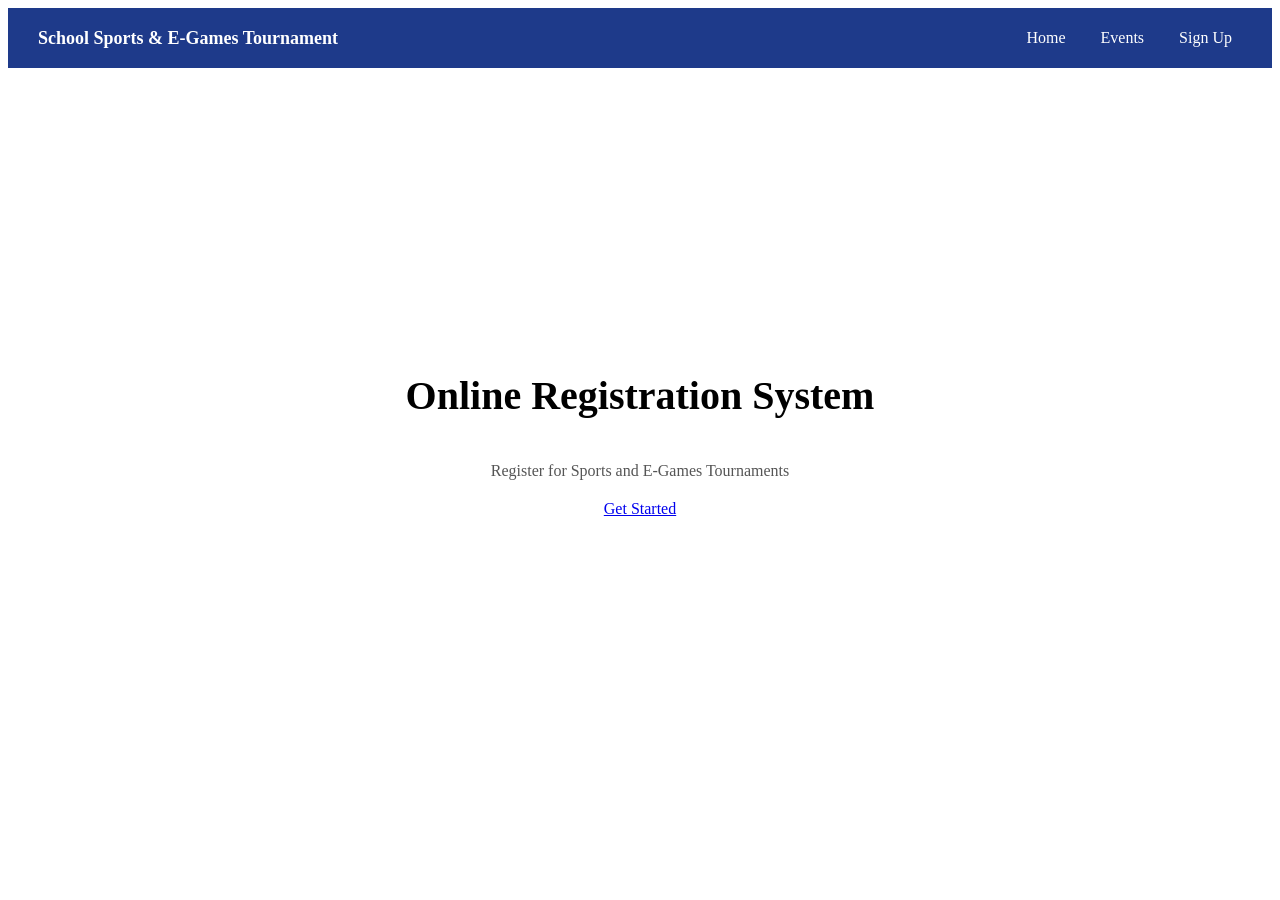
<file: intramurals-system/index.html>
<!DOCTYPE html>
<html>
<head>
<title>Intramurals Registration System</title>
<link rel="stylesheet" href="css/index.css">
</head>
<body>

<header>
    <div class="logo">
        School Sports & E-Games Tournament
    </div>

    <nav>
        <a href="index.html">Home</a>
        <a href="events.html">Events</a>
        <a href="login.html">Sign Up</a>

    </nav>
</header>

<section class="hero">
    <h1>Online Registration System</h1>
    <p>Register for Sports and E-Games Tournaments</p>

    <a href="login.html" class="btn">
        Get Started
    </a>
</section>

</body>
</html>
</file>
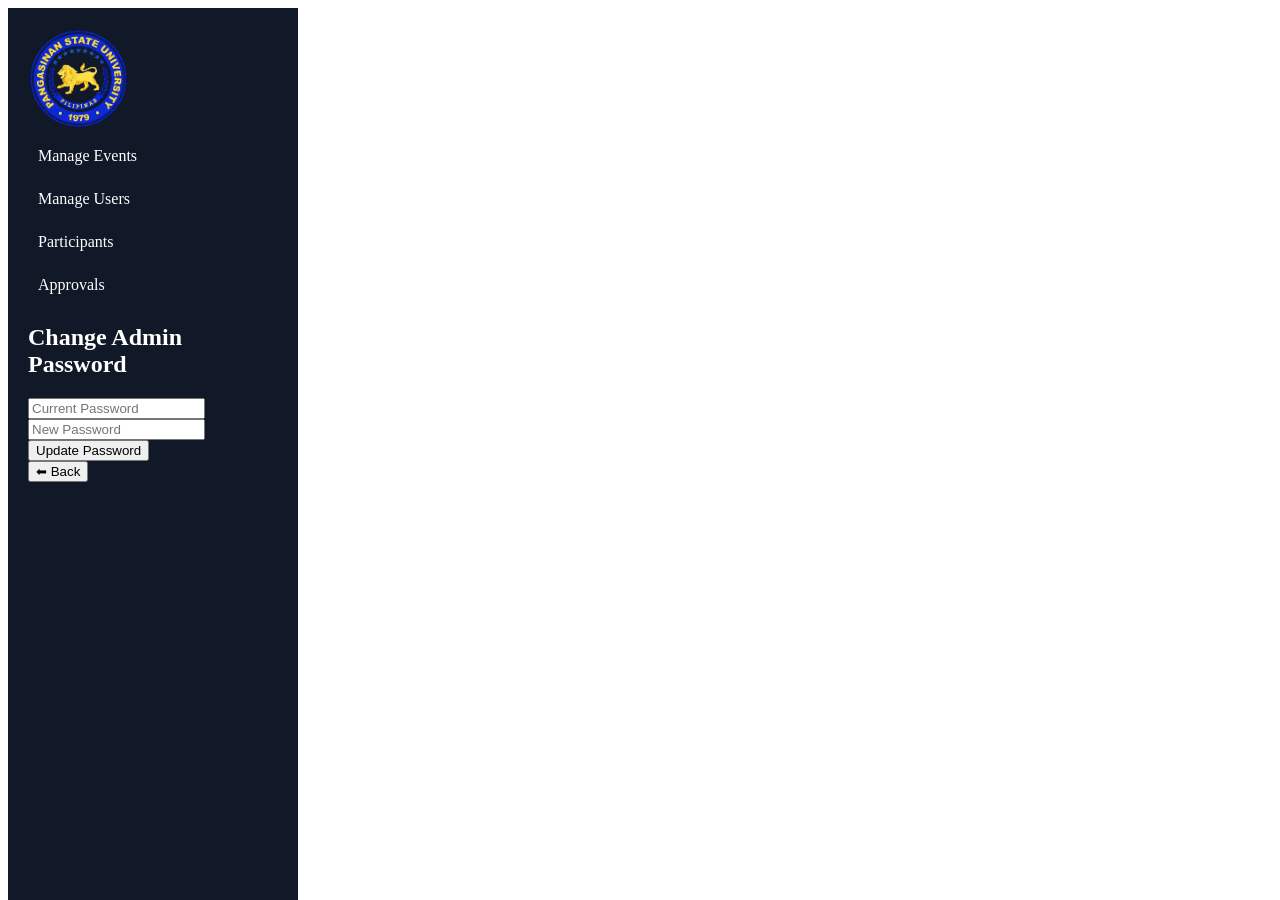
<file: intramurals-system/admin-dashboard.html>
<!DOCTYPE html>
<html lang="en">
<head>
    <title>Admin Dashboard</title>
    <link rel="stylesheet" href="css/admin-dashboard.css">
</head>
<body>
    <div class="sidebar">
        <img src="pictures/images-removebg-preview.png" alt="PSU" width="100"height="100"> 

        

<a href="manage-events.html">
Manage Events
</a>

<a href="manage-users.html">
Manage Users
</a>

<a href="participants.html">
Participants
</a>

<a href="approvals.html">
Approvals
</a>

<div class="settings">

<h2>Change Admin Password</h2>

<input type="password"
       id="currentPass"
       placeholder="Current Password">

<input type="password"
       id="newPass"
       placeholder="New Password">

<button onclick="changePassword()">
    Update Password
</button>

</div>
<button class="back-btn" onclick="goBack()">
⬅ Back
</button>
</div>
<script src="js/admin.js"></script>
</body>
</html>
</file>
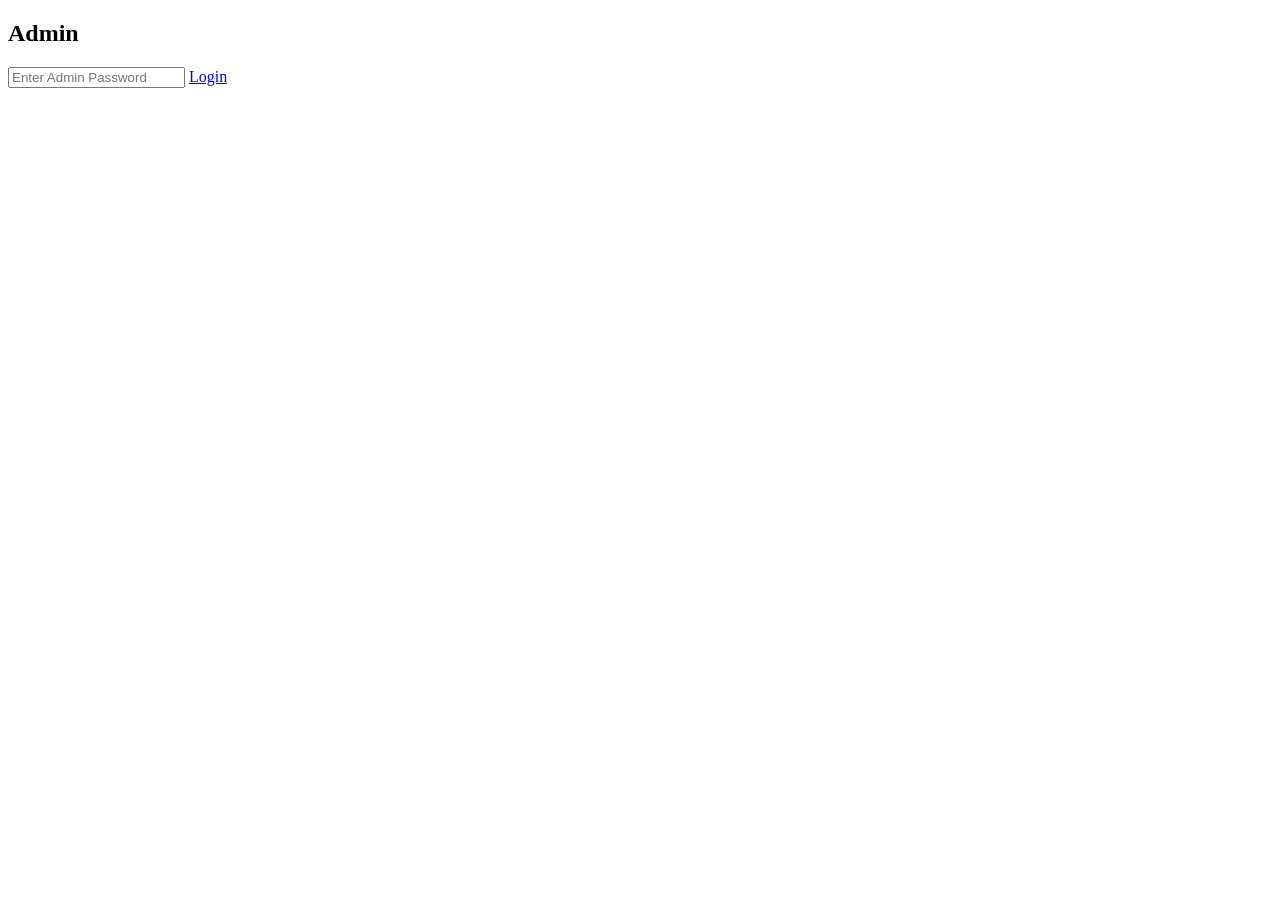
<file: intramurals-system/admin-login.html>
<!DOCTYPE html>
<html lang="en">
<head>
    <title>Document</title>
    <link rel="stylesheet" href="css/admin-dashboard.css">
</head>
<body>
    <div id="adminLogin">

    <h2>Admin</h2>

    <input type="password"
           id="adminPassword"
           placeholder="Enter Admin Password">

    <a href="admin-dashboard.html" onclick="verifyAdmin()">
        Login
    </a>

</div>
<script src="js/admin.js"></script>
</body>
</html>
</file>
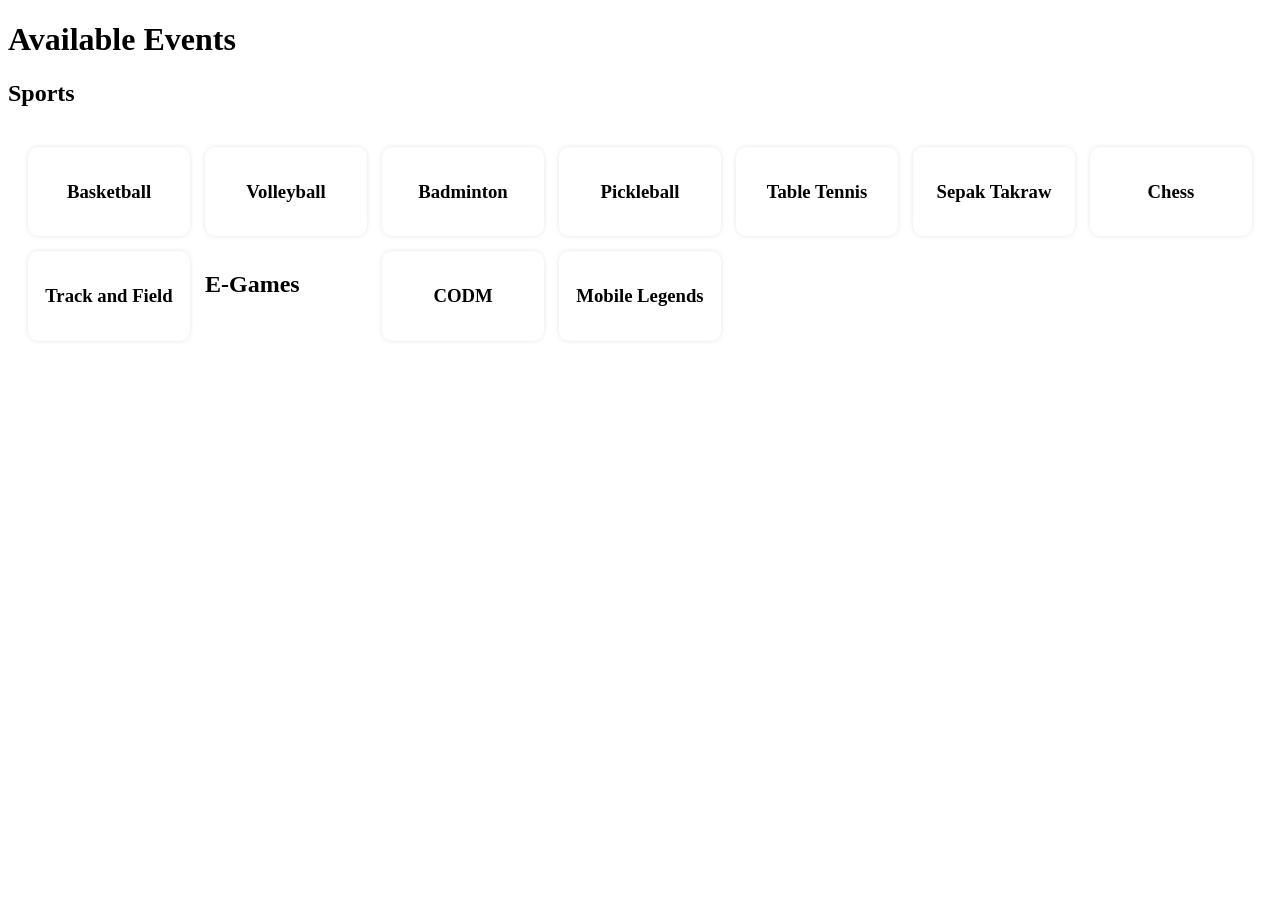
<file: intramurals-system/events.html>
<!DOCTYPE html>
<html lang="en">
<head>
    <title>Events</title>
    <link rel="stylesheet" href="css/events.css">
</head>
<body>
    <h1>Available Events</h1>

    <h2>Sports</h2>

<div class="event-grid">

<div class="card">
    <h3>Basketball</h3>
</div>

<div class="card">
    <h3>Volleyball</h3>
</div>

<div class="card">
    <h3>Badminton</h3>
</div>

<div class="card">
    <h3>Pickleball</h3>
</div>
  
    <div class="card">
    <h3>Table Tennis</h3>
</div>

    <div class="card">
    <h3>Sepak Takraw</h3>
</div>

    <div class="card">
    <h3>Chess</h3>
</div>

<div class="card">
    <h3>Track and Field</h3>
</div>

    <h2>E-Games</h2>
<div class="card">
    <h3>CODM</h3>
</div>

<div class="card">
    <h3>Mobile Legends</h3>
</div>
</div>
    <script src="js/events.js"></script>
</body>
</html>
</file>
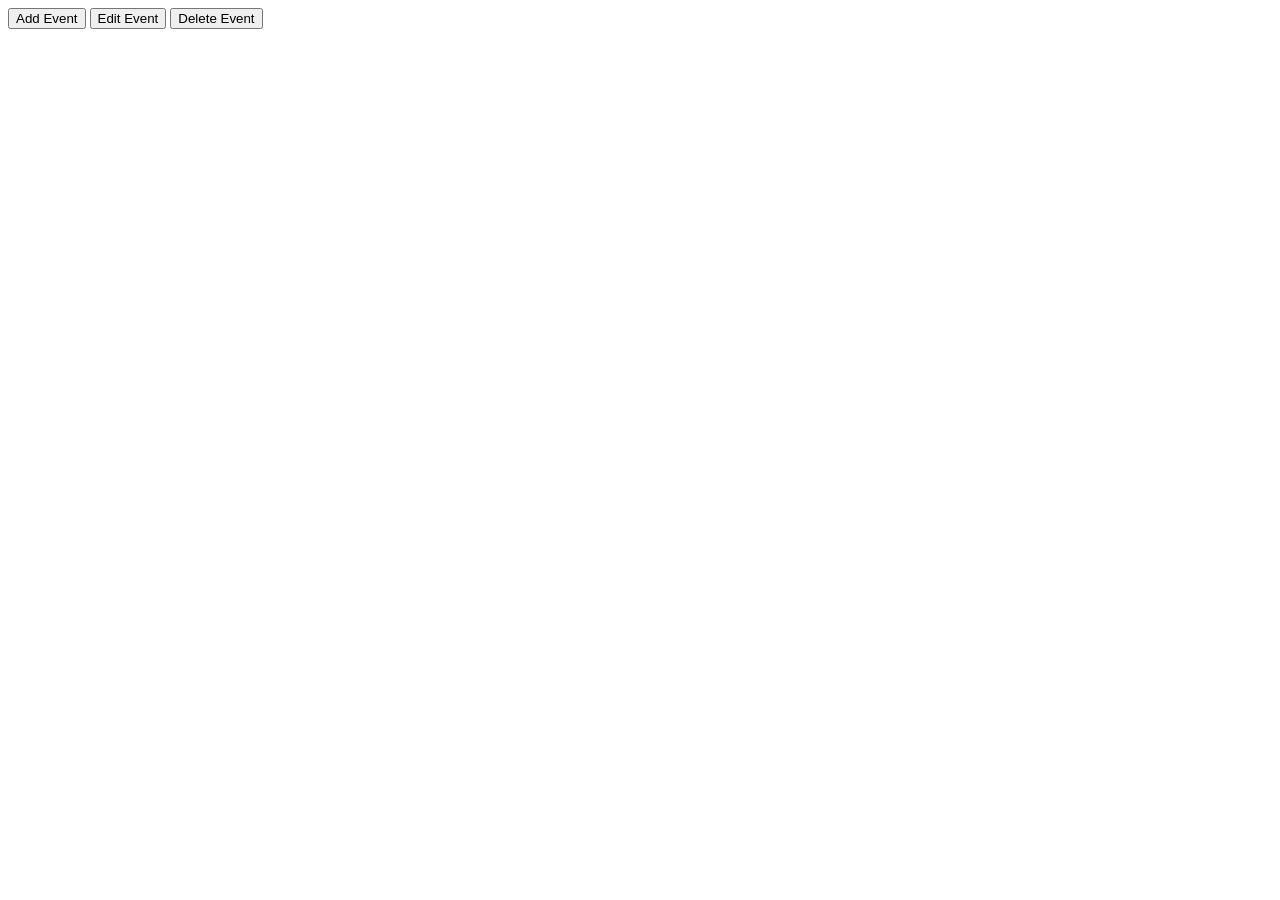
<file: intramurals-system/manage-events.html>
<!DOCTYPE html>
<html lang="en">
<head>
        <title>Manage Events</title>
        <link rel="stylesheet" href="css/events.css">
</head>
<body>
    <button onclick="addEvent()">
Add Event
</button>

<button onclick="editEvent()">
Edit Event
</button>

<button onclick="deleteEvent()">Delete Event</button>
<script src="js/events.js"></script>
</body>
</html>
</file>
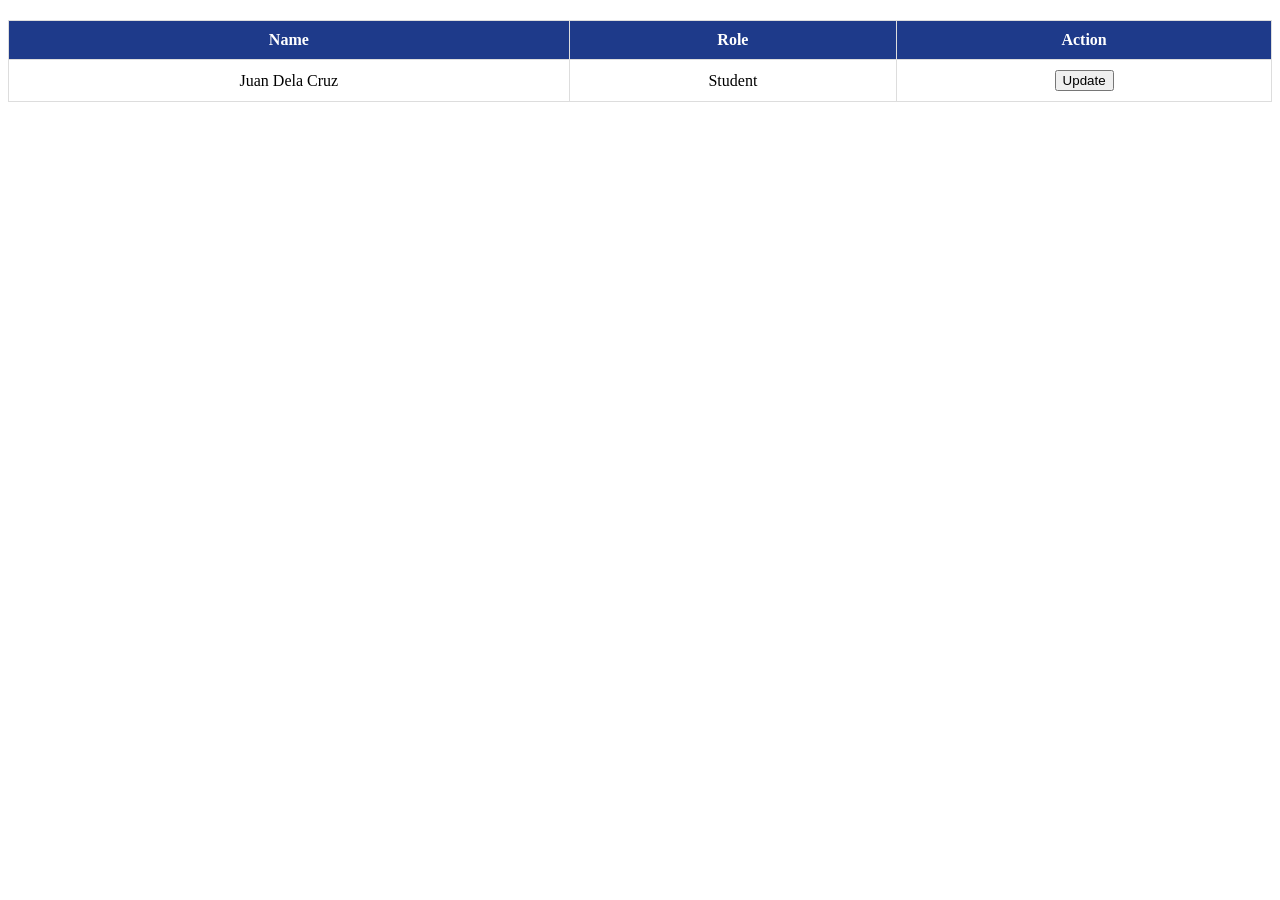
<file: intramurals-system/manage-users.html>
<!DOCTYPE html>
<html lang="en">
<head>
        <title>Manage Users</title>
        <link rel="stylesheet" href="css/manage-users.css">
</head>
<body>
    <table>

<tr>
<th>Name</th>
<th>Role</th>
<th>Action</th>
</tr>

<tr>
<td>Juan Dela Cruz</td>
<td>Student</td>
<td>
<button>Update</button>
</td>
</tr>
</table>
<script src="js/admin.js"></script>
</body>
</html>
</file>
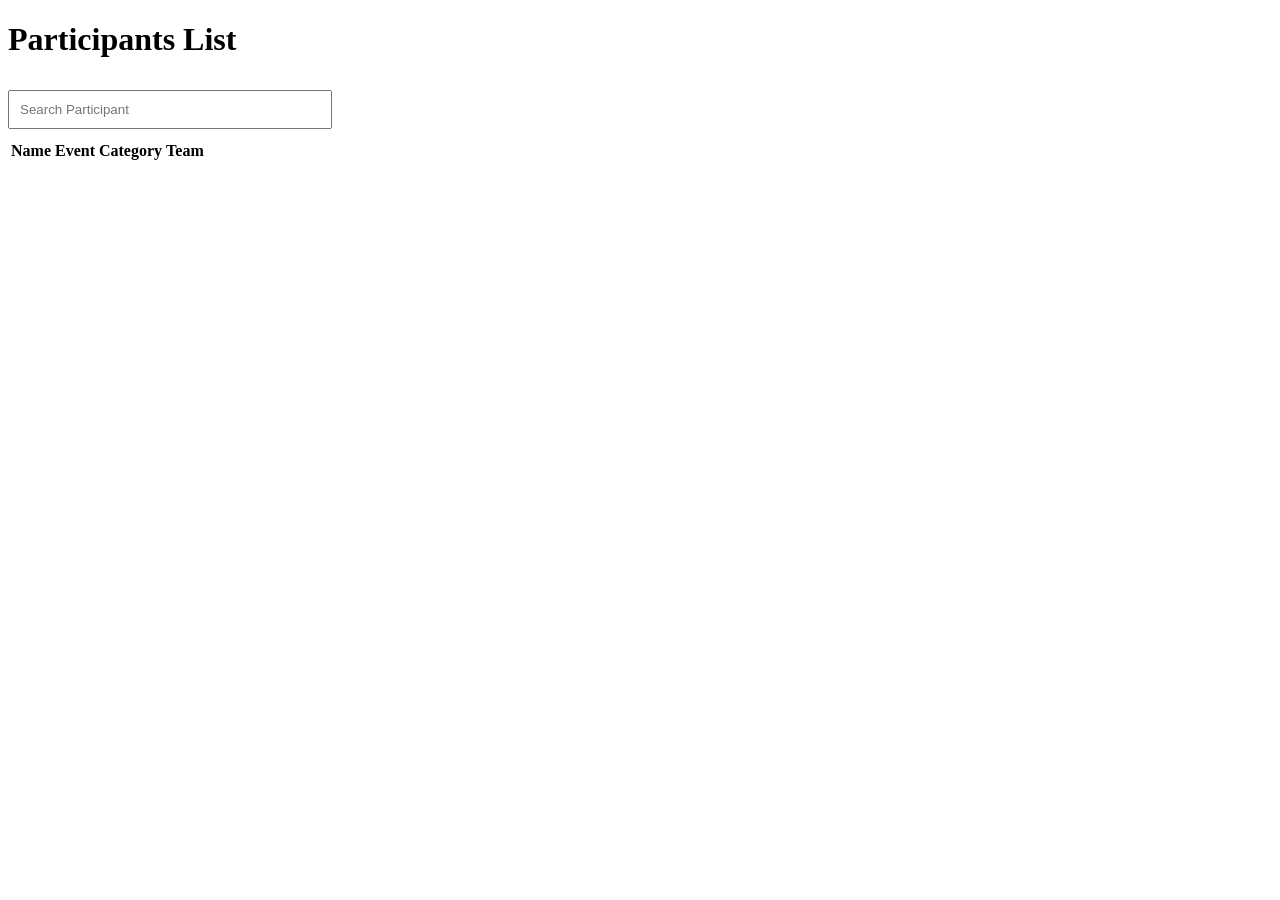
<file: intramurals-system/participants.html>
<!DOCTYPE html>
<html lang="en">
<head>
    <title>Participants</title>
    <link rel="stylesheet" href="css/participants.css">
</head>
<body>
<div class="container">

<h1>Participants List</h1>

<input
type="text"
class="search-box"
placeholder="Search Participant">

<table>

<tr>
<th>Name</th>
<th>Event</th>
<th>Category</th>
<th>Team</th>
</tr>

</table>
</div>
<script src="js/admin.js"></script>
</body>
</html>
</file>
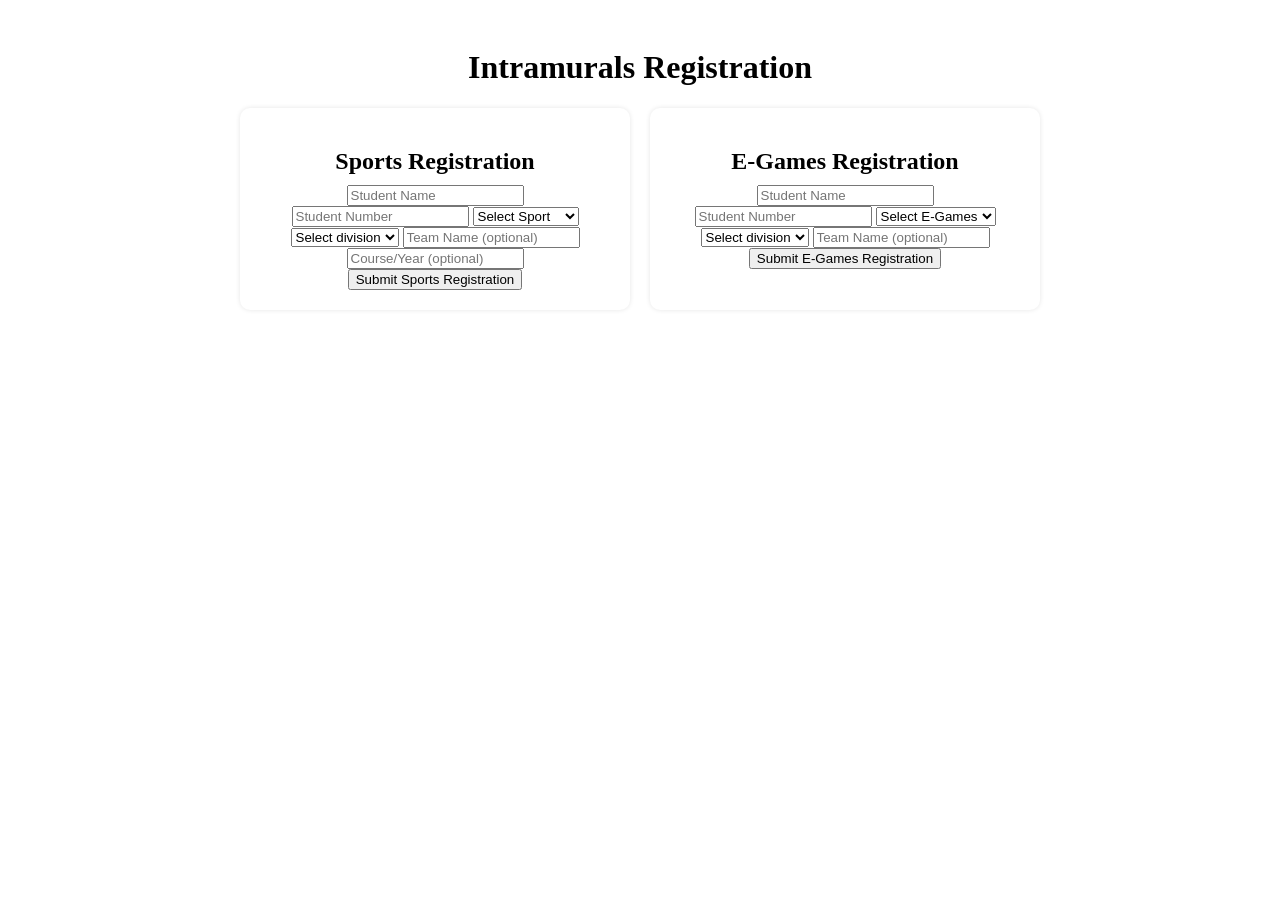
<file: intramurals-system/registration.html>
<!DOCTYPE html>
<html lang="en">
<head>
    <title>Sports Registration</title>
    <link rel="stylesheet" href="css/registration.css">
</head>

<body>

<div class="container">

    <h1>Intramurals Registration</h1>

    <div class="form-wrapper">

        <!-- SPORTS SECTION -->
        <div class="form-box">

            <h2>Sports Registration</h2>

            <form id="sportsForm">

                <input id="sports_student_name" name="student_name" type="text" placeholder="Student Name" required>
                <input id="sports_student_number" name="student_number" type="text" placeholder="Student Number" required>

                <select id="sport" required>
                    <option value="">Select Sport</option>
                    <option value="Basketball">Basketball</option>
                    <option value="Volleyball">Volleyball</option>
                    <option value="Badminton">Badminton</option>
                    <option value="Pickleball">Pickleball</option>
                    <option value="Table Tennis">Table Tennis</option>
                    <option value="Sepak Takraw">Sepak Takraw</option>
                    <option value="Chess">Chess</option>
                    <option value="Track & Field">Track & Field</option>
                </select>

                <select id="sports_division" name="division" required>
                    <option value="">Select division</option>
                    <option value="Boys">Boys</option>
                    <option value="Girls">Girls</option>
                    <option value="Single">Single</option>
                    <option value="Double">Double</option>
                </select>

                <input id="sports_team_name" name="team_name" type="text" placeholder="Team Name (optional)">

                <input id="sports_course_year" name="course_year" type="text" placeholder="Course/Year (optional)">
                    
                <button type="submit" class="btn">
                    Submit Sports Registration
                </button>

            </form>

        </div>

        <!-- E-GAMES SECTION -->
        <div class="form-box">

            <h2>E-Games Registration</h2>

            <form id="egamesForm">

                <input id="egames_student_name" name="student_name" type="text" placeholder="Student Name" required>
                <input id="egames_student_number" name="student_number" type="text" placeholder="Student Number" required>

                <select id="egames_select" name="sport_id" required>
                    <option value="">Select E-Games</option>
                    <option value="CODM">CODM</option>
                    <option value="Mobile Legends">Mobile Legends</option>
                    <option value="Wild Rift">Wild Rift</option>
                </select>

                <select id="egames_division" name="division" required>
                    <option value="">Select division</option>
                    <option>Boys</option>
                    <option>Girls</option>
                </select>

                <input id="egames_team_name" name="team_name" type="text" placeholder="Team Name (optional)">

                <button type="submit" class="btn">
                    Submit E-Games Registration
                </button>

            </form>

        </div>

    </div>

</div>

<script src="js/student.js"></script>

</body>
</html>
</file>
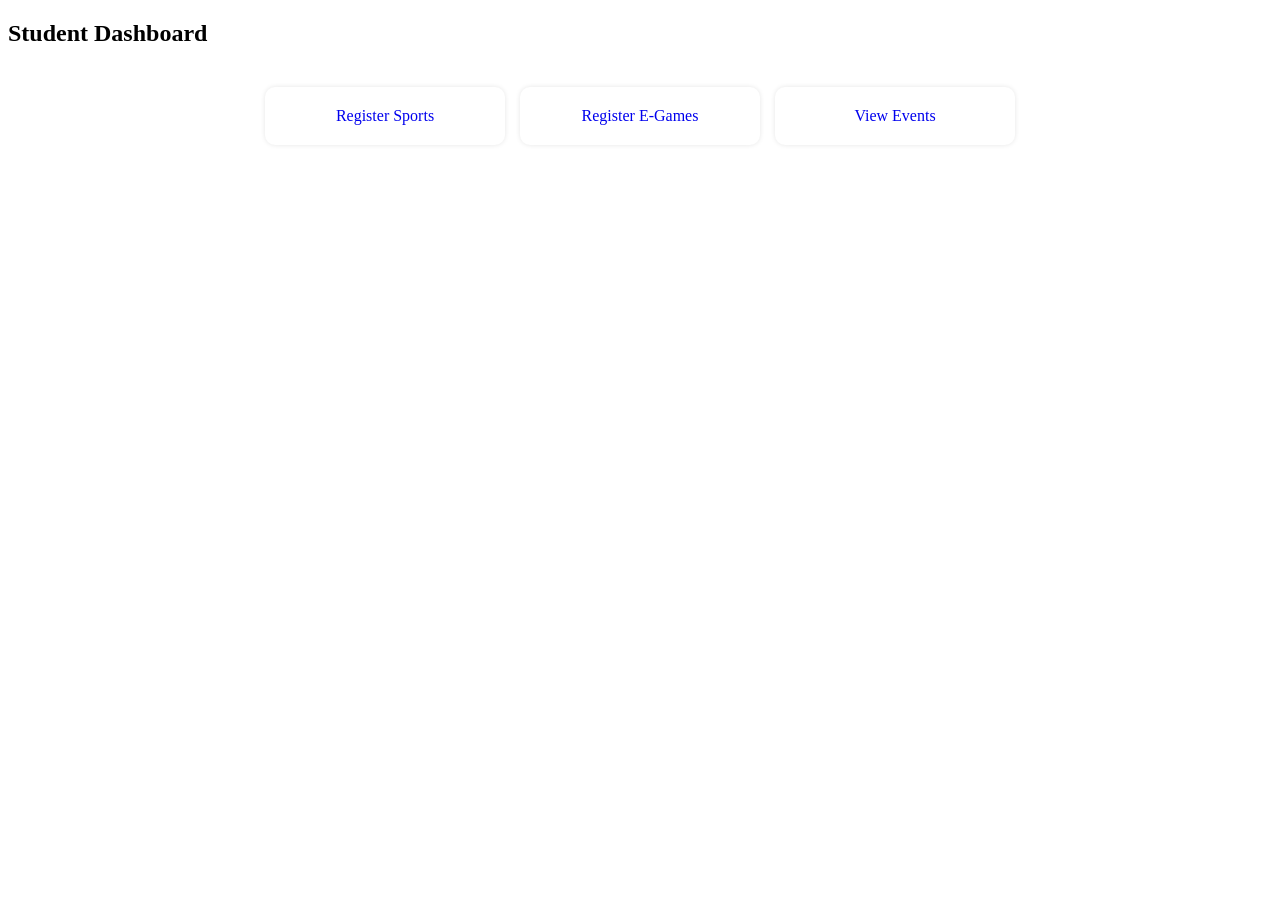
<file: intramurals-system/student-dashboard.html>
<!DOCTYPE html>
<html lang="en">
<head>
    <title>Student Dashboard</title>
    <link rel="stylesheet" href="css/student-dashboard.css">
</head>
<body>
    <header>
    <h2>Student Dashboard</h2>
</header>

<div class="cards">

    <a href="sports-registration.html">
        Register Sports
    </a>

    <a href="egames-registration.html">
        Register E-Games
    </a>

    <a href="events.html">
        View Events
    </a>
</div>
<script src="js/student.js"></script>
</body>
</html>
</file>
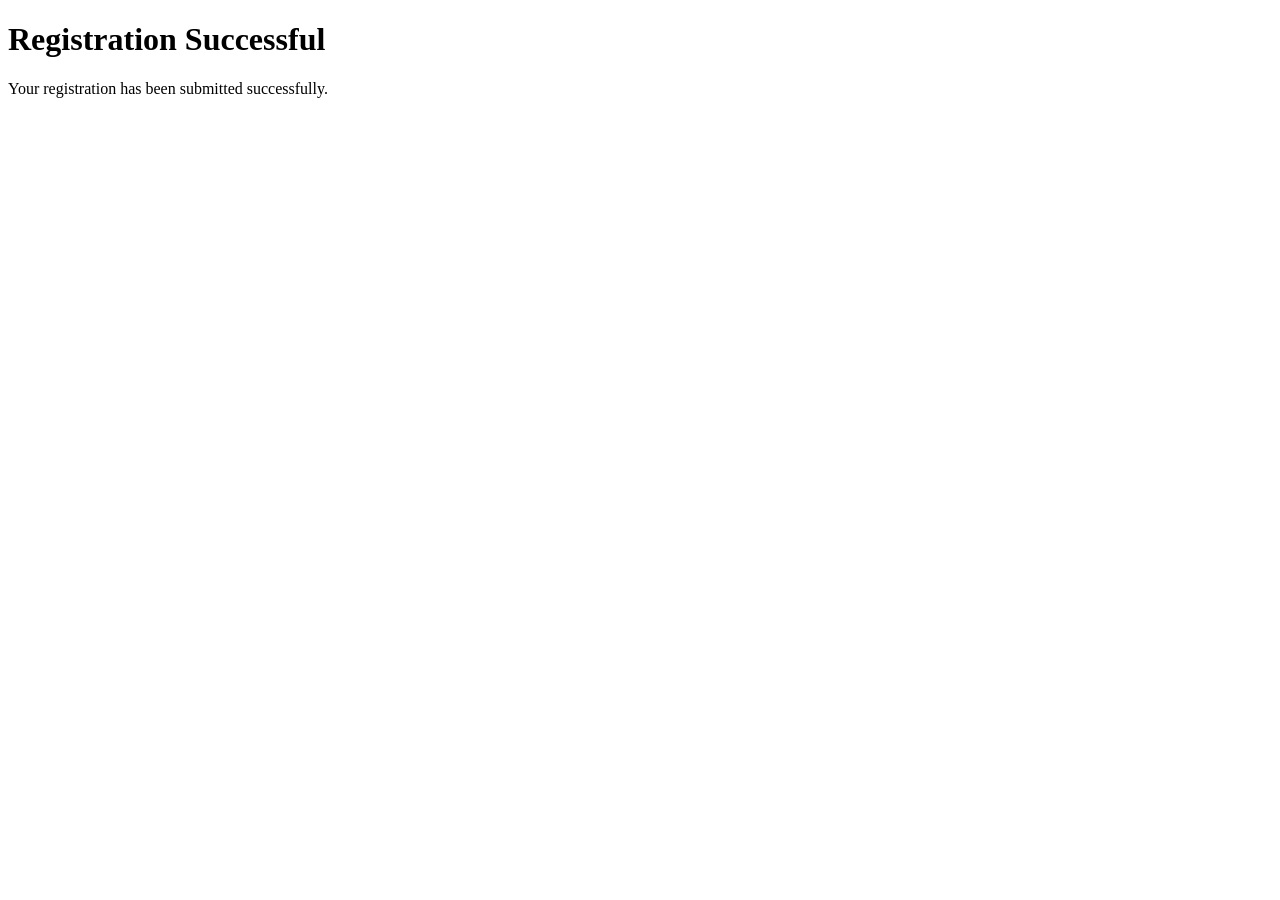
<file: intramurals-system/submission.html>
<!DOCTYPE html>
<html lang="en">
<head>
    <title>Registration Successful</title>
    <link rel="stylesheet" href="css/registration.css">
</head>
<body>
    <h1>Registration Successful</h1>
    <p>Your registration has been submitted successfully.</p>
</body>
</html>
</file>
<file: intramurals-system/css/index.css>
header {
    background: #1e3a8a;
    color: white;
    display: flex;
    justify-content: space-between;
    align-items: center;
    padding: 15px 30px;
}

.logo {
    font-size: 18px;
    font-weight: bold;
}

header img {
    width: 55px;
    height: 55px;
    border-radius: 50%;
}

nav {
    display: flex;
    gap: 15px;
}

nav a {
    color: white;
    text-decoration: none;
    padding: 6px 10px;
    border-radius: 5px;
}

nav a:hover {
    background: rgba(255,255,255,0.2);
}

.hero {
    height: 80vh;
    display: flex;
    flex-direction: column;
    justify-content: center;
    align-items: center;
    text-align: center;
}

.hero h1 {
    font-size: 40px;
}

.hero p {
    margin: 10px 0 20px;
    color: #555;
}
</file>
<file: intramurals-system/css/admin-dashboard.css>
.sidebar {
    width: 250px;
    height: 100vh;
    background: #111827;
    color: white;
    padding: 20px;
    position: fixed;
}

.sidebar a {
    display: block;
    color: white;
    text-decoration: none;
    padding: 10px;
    margin: 5px 0;
}

.sidebar a:hover {
    background: #374151;
}

.settings {
    margin-top: 20px;
}
</file>
<file: intramurals-system/css/events.css>
.event-grid {
    display: grid;
    grid-template-columns: repeat(auto-fit, minmax(150px, 1fr));
    gap: 15px;
    padding: 20px;
}

.card {
    background: white;
    padding: 15px;
    text-align: center;
    border-radius: 10px;
    box-shadow: 0 0 5px rgba(0,0,0,0.1);
}
</file>
<file: intramurals-system/css/manage-users.css>
table {
    width: 100%;
    border-collapse: collapse;
    margin-top: 20px;
    background: white;
}

th, td {
    border: 1px solid #ddd;
    padding: 10px;
    text-align: center;
}

th {
    background: #1e3a8a;
    color: white;
}
</file>
<file: intramurals-system/css/participants.css>
.search-box {
    width: 300px;
    padding: 10px;
    margin: 10px 0;
}
</file>
<file: intramurals-system/css/registration.css>
.container {
    padding: 20px;
    text-align: center;
}

.form-wrapper {
    display: flex;
    gap: 20px;
    justify-content: center;
    flex-wrap: wrap;
}

.form-box {
    width: 350px;
    background: white;
    padding: 20px;
    border-radius: 10px;
    box-shadow: 0 0 5px rgba(0,0,0,0.1);
}

.form-box h2 {
    margin-bottom: 10px;
}
</file>
<file: intramurals-system/css/student-dashboard.css>
.cards {
    display: flex;
    gap: 15px;
    padding: 20px;
    justify-content: center;
}

.cards a {
    background: white;
    padding: 20px;
    width: 200px;
    text-align: center;
    text-decoration: none;
    border-radius: 10px;
    box-shadow: 0 0 5px rgba(0,0,0,0.1);
}
</file>
